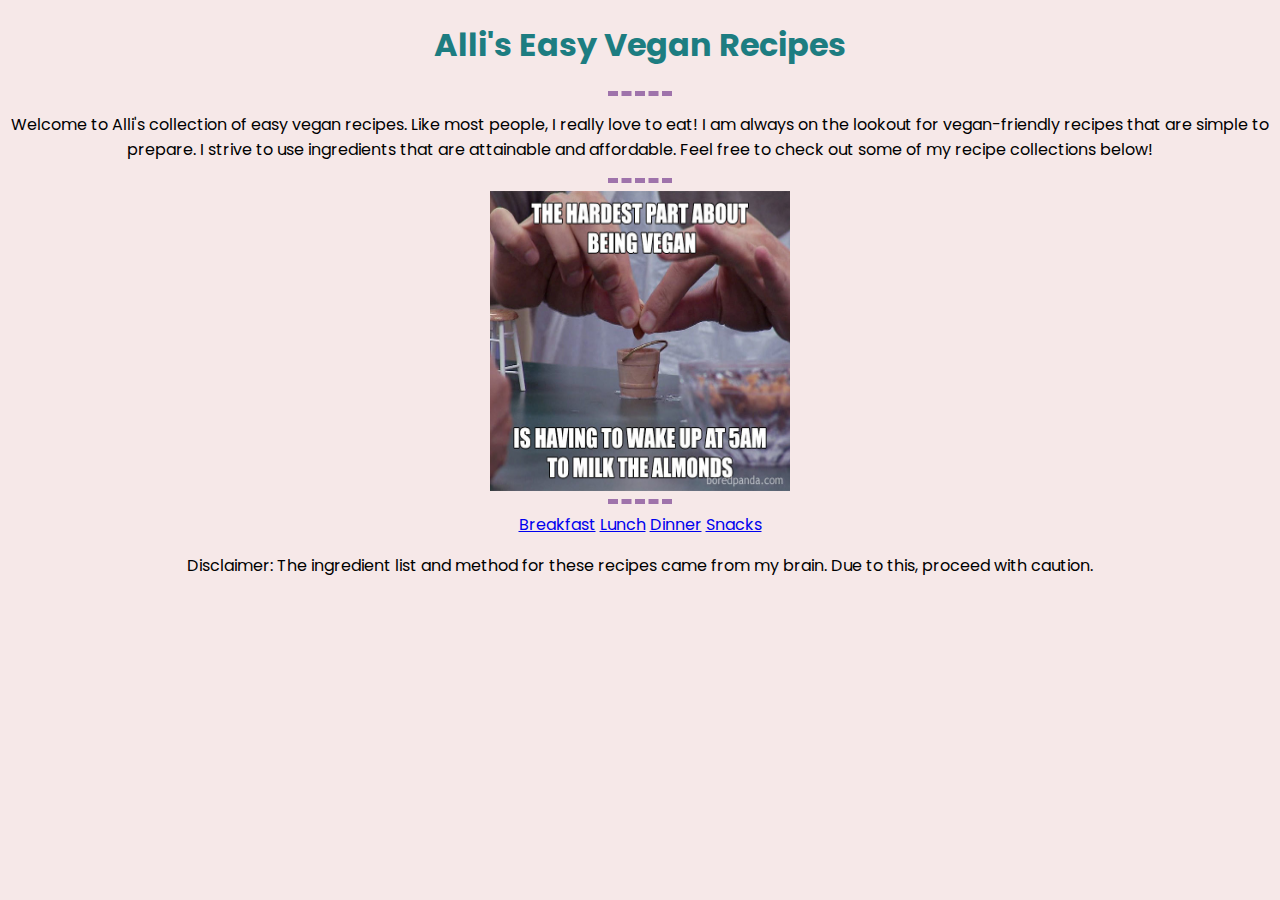
<file: index.html>
<!DOCTYPE html>
<html>
    <head>
        <meta charset="utf-8">
        <title>Alli's Easy Vegan Recipes</title>
        <link rel="icon" type="image/x-icon" href="favicon.ico">
        <link rel="preconnect" href="https://fonts.googleapis.com"><link rel="preconnect" href="https://fonts.gstatic.com" crossorigin><link href="https://fonts.googleapis.com/css2?family=Poppins&display=swap" rel="stylesheet">
        <link rel="stylesheet" href="style.css">
    </head>
    <body>
        <h1>Alli's Easy Vegan Recipes</h1>
        <hr>
        <div class="intro">
        <p>Welcome to Alli's collection of easy vegan recipes. Like most people, I really love to eat! I am always on the lookout for vegan-friendly recipes that are simple to prepare. I strive to use ingredients that are attainable and affordable. Feel free to check out some of my recipe collections below! </p> </div>
        <hr>
        <img src="vegan meme.jpg" alt="vegan meme" style="width: 300px;height: 300px;" class="center">
        <hr>
        <div class="links">
            <a href="recipe1.html">Breakfast</a>
            <a href="recipe2.html">Lunch</a>
            <a href="recipe3.html">Dinner</a>
            <a href="recipe4.html">Snacks</a>
        </div>
        <div class="intro">
            <p>Disclaimer: The ingredient list and method for these recipes came from my brain. Due to this, proceed with caution.</p>
        </div>
    </body>
</file>
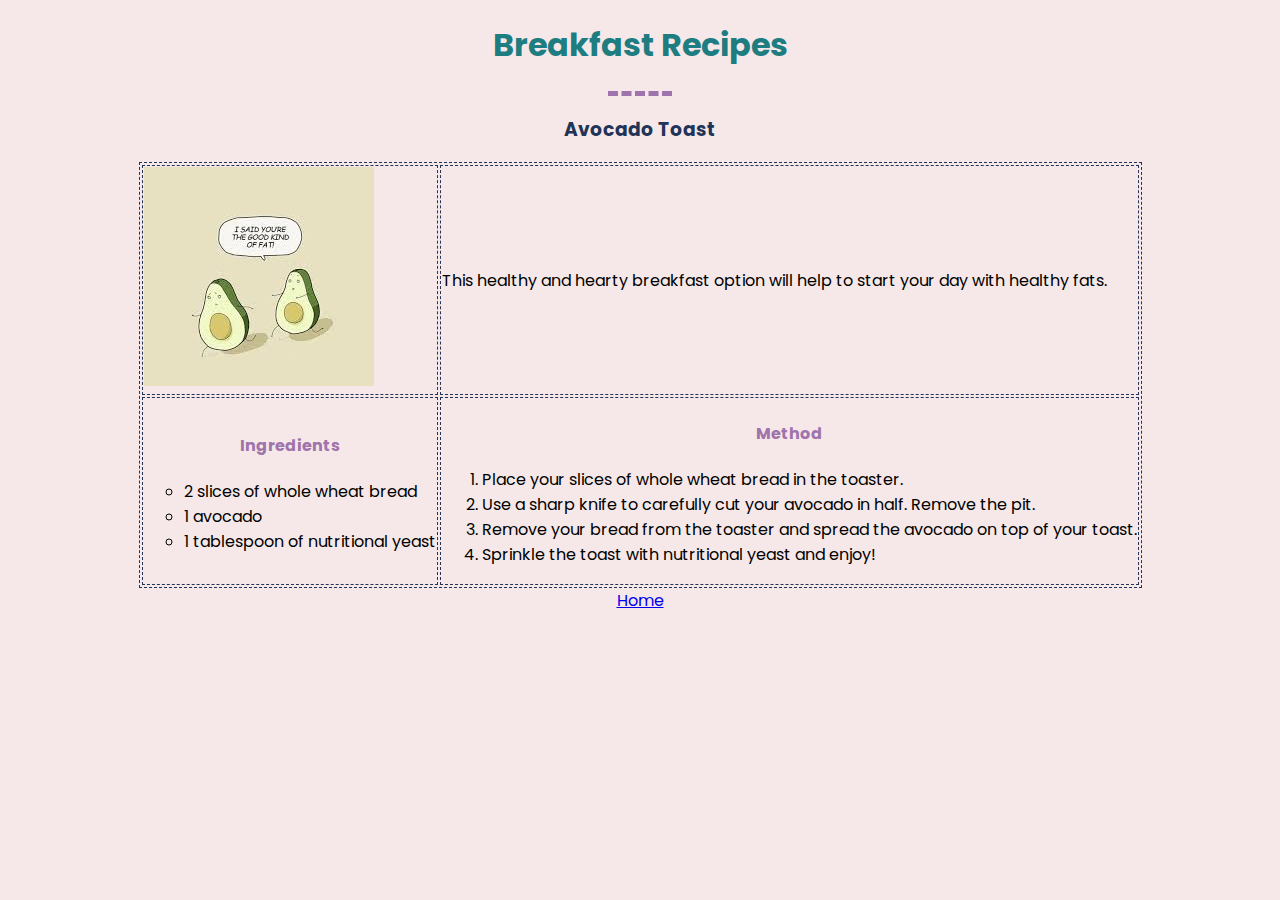
<file: recipe1.html>
<!DOCTYPE html>
<html>
    <head>
        <meta charset="utf-8">
        <title>Breakfast Recipes</title>
        <link rel="icon" type="image/x-icon" href="favicon.ico">
        <link rel="preconnect" href="https://fonts.googleapis.com"><link rel="preconnect" href="https://fonts.gstatic.com" crossorigin><link href="https://fonts.googleapis.com/css2?family=Poppins&display=swap" rel="stylesheet">
        <link rel="stylesheet" href="style.css">
    </head>
    <body>
        <h1>Breakfast Recipes</h1>
        <hr>
        <h3>Avocado Toast</h3>
        <table class="method">
            <tr>
              <td><img src="avocado meme.jpg" alt="avocado"></td>
              <td>This healthy and hearty breakfast option will help to start your day with healthy fats.</td>
            </tr>
            <tr>
              <td>
                <h4>Ingredients</h4>
                <ul>
                    <li>2 slices of whole wheat bread</li>
                    <li>1 avocado</li>
                    <li>1 tablespoon of nutritional yeast</li>
                </ul></td>
              <td><h4>Method</h4>
                <ol>
                    <li>Place your slices of whole wheat bread in the toaster.</li>
                    <li>Use a sharp knife to carefully cut your avocado in half. Remove the pit.</li>
                    <li>Remove your bread from the toaster and spread the avocado on top of your toast.</li>
                    <li>Sprinkle the toast with nutritional yeast and enjoy!</li>
                </ol></td>
            </tr>
          </table>
        <div class="links">
            <a href="index.html">Home</a>
        </div>
    </body>
</file>
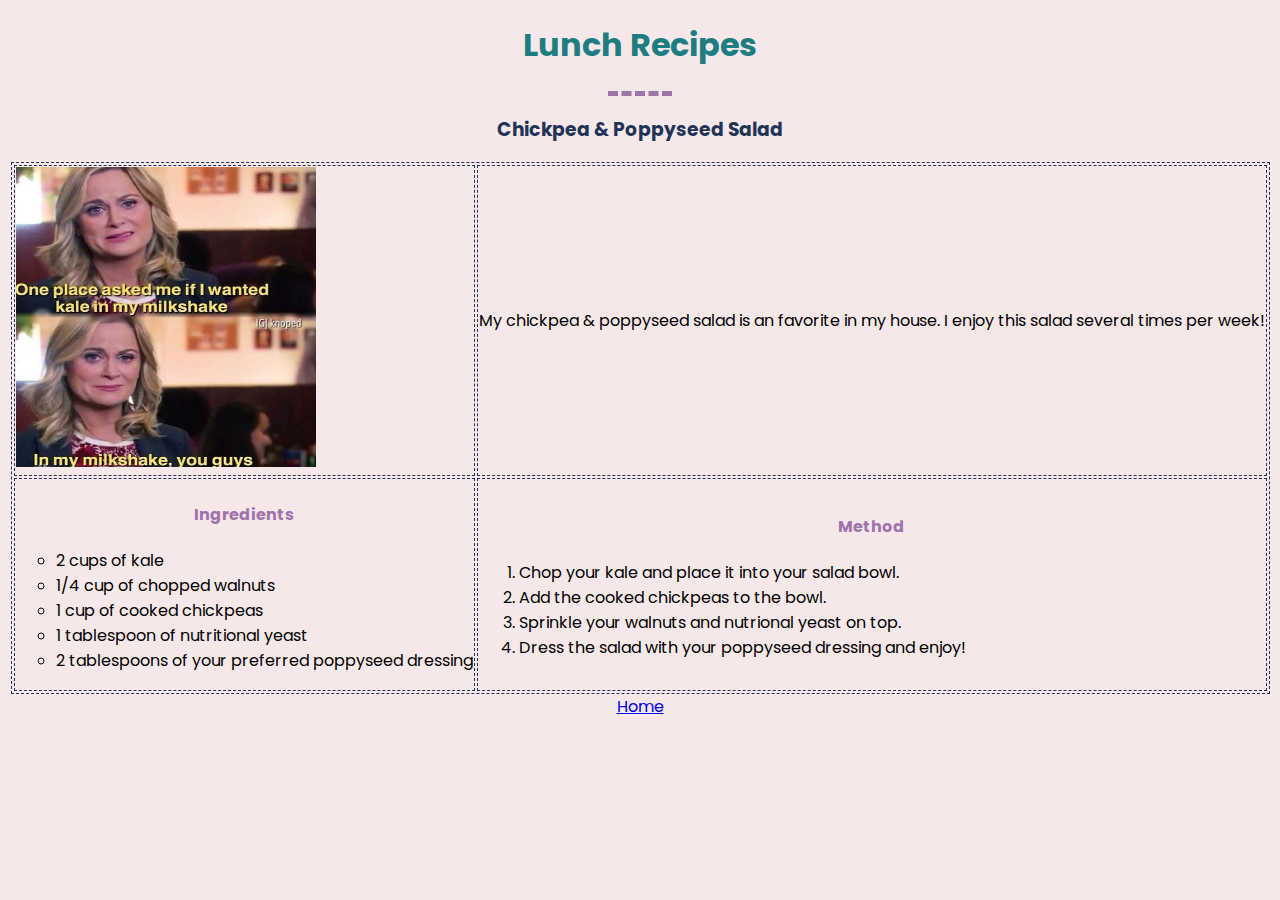
<file: recipe2.html>
<!DOCTYPE html>
<html>
    <head>
        <meta charset="utf-8">
        <title>Lunch Recipes</title>
        <link rel="icon" type="image/x-icon" href="favicon.ico">
        <link rel="preconnect" href="https://fonts.googleapis.com"><link rel="preconnect" href="https://fonts.gstatic.com" crossorigin><link href="https://fonts.googleapis.com/css2?family=Poppins&display=swap" rel="stylesheet">
        <link rel="stylesheet" href="style.css">
    </head>
    <body>
        <h1>Lunch Recipes</h1>
        <hr>
        <h3>Chickpea & Poppyseed Salad</h3>
        <table class="method">
            <tr>
              <td><img src="kale meme.jpg" alt="kale meme" style="width: 300px;height: 300px;"></td>
              <td>My chickpea & poppyseed salad is an favorite in my house. I enjoy this salad several times per week!</td>
            </tr>
            <tr>
              <td>
                <h4>Ingredients</h4>
                <ul>
                    <li>2 cups of kale</li>
                    <li>1/4 cup of chopped walnuts</li>
                    <li>1 cup of cooked chickpeas</li>
                    <li>1 tablespoon of nutritional yeast</li>
                    <li>2 tablespoons of your preferred poppyseed dressing</li>
                </ul></td>
              <td><h4>Method</h4>
                <ol>
                    <li>Chop your kale and place it into your salad bowl.</li>
                    <li>Add the cooked chickpeas to the bowl.</li>
                    <li>Sprinkle your walnuts and nutrional yeast on top.</li>
                    <li>Dress the salad with your poppyseed dressing and enjoy!</li>
            </tr>
          </table>
        <div class="links">
            <a href="index.html">Home</a>
        </div>
        </body>
</file>
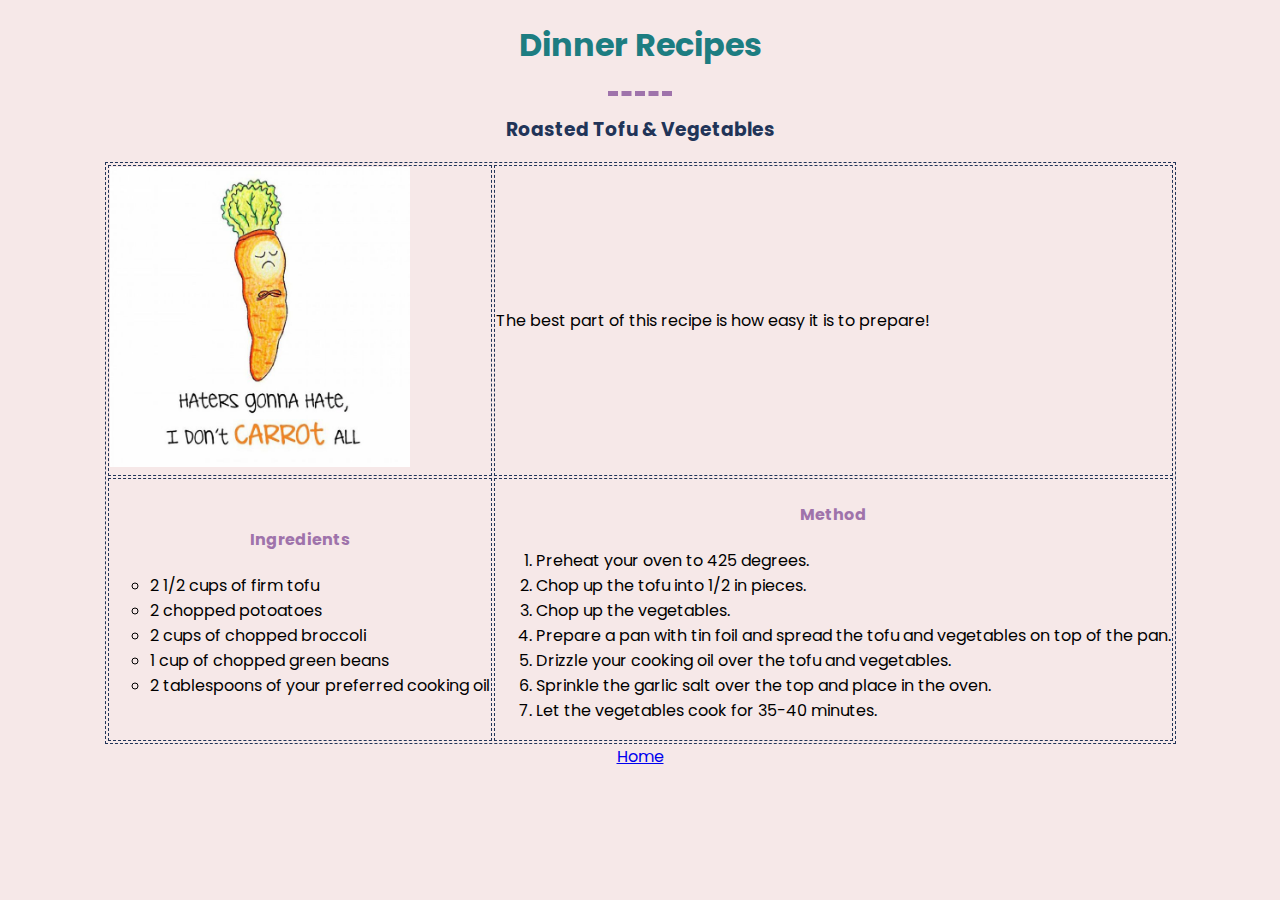
<file: recipe3.html>
<!DOCTYPE html>
<html>
    <head>
        <meta charset="utf-8">
        <title>Dinner Recipes</title>
        <link rel="icon" type="image/x-icon" href="favicon.ico">
        <link rel="preconnect" href="https://fonts.googleapis.com"><link rel="preconnect" href="https://fonts.gstatic.com" crossorigin><link href="https://fonts.googleapis.com/css2?family=Poppins&display=swap" rel="stylesheet">
        <link rel="stylesheet" href="style.css">
    </head>
    <body>
        <h1>Dinner Recipes</h1>
        <hr>
        <h3>Roasted Tofu & Vegetables</h3>
        <table class="method">
            <tr>
              <td><img src="carrot meme.jpg" alt="carrot meme" style="width: 300px;height: 300px;"></td>
              <td>The best part of this recipe is how easy it is to prepare!</td>
            </tr>
            <tr>
              <td>
                <h4>Ingredients</h4>
                <ul>
                    <li>2 1/2 cups of firm tofu</li>
                    <li>2 chopped potoatoes</li>
                    <li>2 cups of chopped broccoli</li>
                    <li>1 cup of chopped green beans</li>
                    <li>2 tablespoons of your preferred cooking oil</li>
                </ul></td>
              <td><h4>Method</h4>
                <ol>
                    <li>Preheat your oven to 425 degrees.</li>
                    <li>Chop up the tofu into 1/2 in pieces.</li>
                    <li>Chop up the vegetables.</li>
                    <li>Prepare a pan with tin foil and spread the tofu and vegetables on top of the pan.</li>
                    <li>Drizzle your cooking oil over the tofu and vegetables.</li>
                    <li>Sprinkle the garlic salt over the top and place in the oven.</li>
                    <li>Let the vegetables cook for 35-40 minutes.</li>
                </ol>
            </tr>
          </table>
        <div class="links">
            <a href="index.html">Home</a>
        </div>
    </body>
</file>
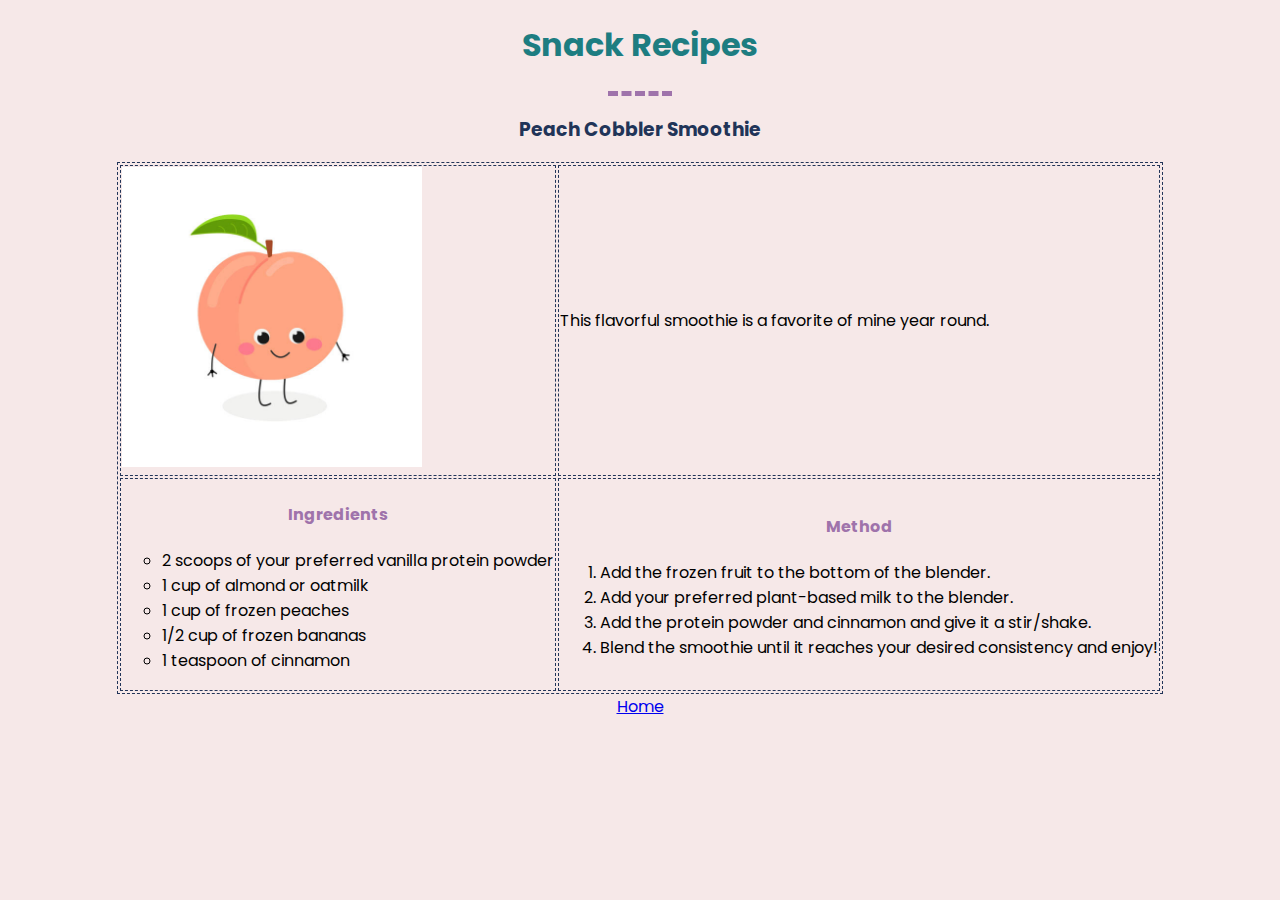
<file: recipe4.html>
<!DOCTYPE html>
<html>
    <head>
        <meta charset="utf-8">
        <title>Snack Recipes</title>
        <link rel="icon" type="image/x-icon" href="favicon.ico">
        <link rel="preconnect" href="https://fonts.googleapis.com"><link rel="preconnect" href="https://fonts.gstatic.com" crossorigin><link href="https://fonts.googleapis.com/css2?family=Poppins&display=swap" rel="stylesheet">
        <link rel="stylesheet" href="style.css">
    </head>
    <body>
        <h1>Snack Recipes</h1>
        <hr>
        <h3>Peach Cobbler Smoothie</h3>
        <table class="method">
            <tr>
              <td><img src="peace photo.jpg" alt="peach photo" style="width: 300px;height: 300px;"></td>
              <td>This flavorful smoothie is a favorite of mine year round.</td>
            </tr>
            <tr>
              <td>
                <h4>Ingredients</h4>
                <ul>
                    <li>2 scoops of your preferred vanilla protein powder</li>
                    <li>1 cup of almond or oatmilk</li>
                    <li>1 cup of frozen peaches</li>
                    <li>1/2 cup of frozen bananas</li>
                    <li>1 teaspoon of cinnamon</li>
                </ul></td>
              <td><h4>Method</h4>
                <ol>
                    <li>Add the frozen fruit to the bottom of the blender.</li>
                    <li>Add your preferred plant-based milk to the blender.</li>
                    <li>Add the protein powder and cinnamon and give it a stir/shake.</li>
                    <li>Blend the smoothie until it reaches your desired consistency and enjoy!</li>
                </ol>
            </tr>
          </table>
        <div class="links">
            <a href="index.html">Home</a>
        </div>
    </body>
</file>
<file: style.css>
body {
    background-color: #F6E8E8;
    font-family:'Poppins', sans-serif;
    font-size:medium;
}
.center {
        display: block;
        margin-left: auto;
        margin-right: auto;
        width: 50%;
      }
hr {
    border-style: none;
    border-top-style: dashed;
    border-color: #9F73AB;
    border-width: 5px;
    width: 5%;
}
h1 {
    color: #1D7D81;
    font-family:'Poppins', sans-serif;
    text-align:center;
}
h3 {
    color: #213458;
    font-family:'Poppins', sans-serif;
    text-align:center;
}
h4 {
    color:#9F73AB;;
    font-family:'Poppins', sans-serif;
    text-align:center;
}
.intro {
    text-align: center;
}
.links {
    text-align: center;
}
.method {
        margin-left: auto;
        margin-right: auto;
}
table,
table td {
  border: 1px dashed #213458;
}
td {
    vertical-align: middle;
}
ul {
    list-style-type: circle;
}
</file>
